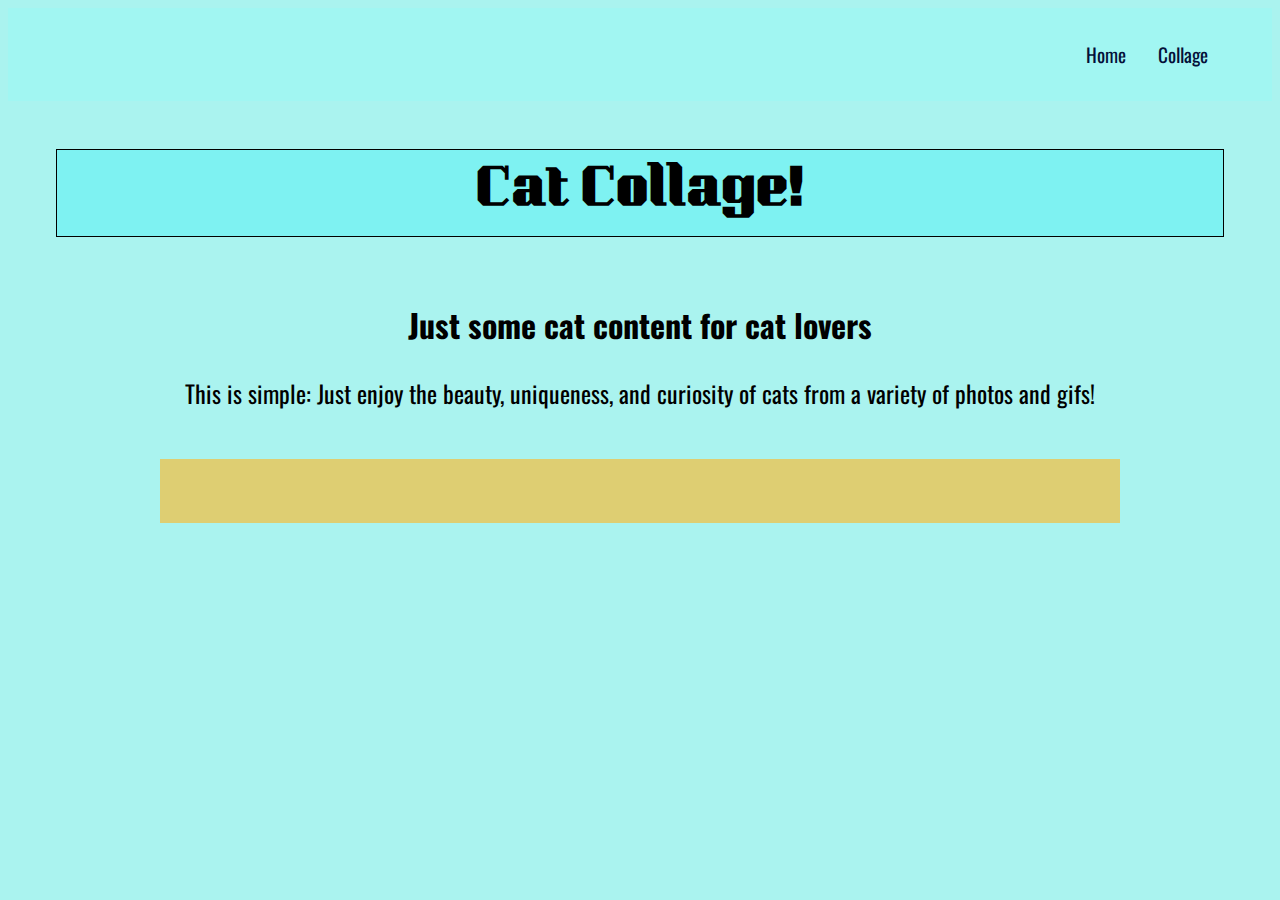
<file: collage.html>
<!DOCTYPE html>
<html lang="en">
<head>
    <meta charset="UTF-8">
    <meta name="viewport" content="width=device-width, initial-scale=1.0">
    <title>Cat Favorites Page</title>
    <link href="css/index.css" rel="stylesheet">
        <link rel="preconnect" href="https://fonts.googleapis.com">
        <link rel="preconnect" href="https://fonts.gstatic.com" crossorigin>
        <link href="https://fonts.googleapis.com/css2?family=42dot+Sans:wght@300..800&family=Atma:wght@300;400;500;600;700&family=Delius&family=Kumar+One&family=Oswald:wght@300&display=swap" rel="stylesheet">
</head>
<body>
    <nav id="navigation">
        <ul>
            <li><a href="index.html">Home</a></li>
            <li><a href="collage.html">Collage</a></li>
        </ul>
    </nav>

    <h1>Cat Collage!</h1>

    <h2 id="col-header-2">Just some cat content for cat lovers</h2>
    <p id="col-paragraph">This is simple: Just enjoy the beauty, uniqueness, and curiosity of cats from a variety of photos and gifs!</p>

    <section id="collage-section">
        <div id="col-div"></div>
    </section>

    <script src="js/collage.js"></script>
</body>
</html>
</file>
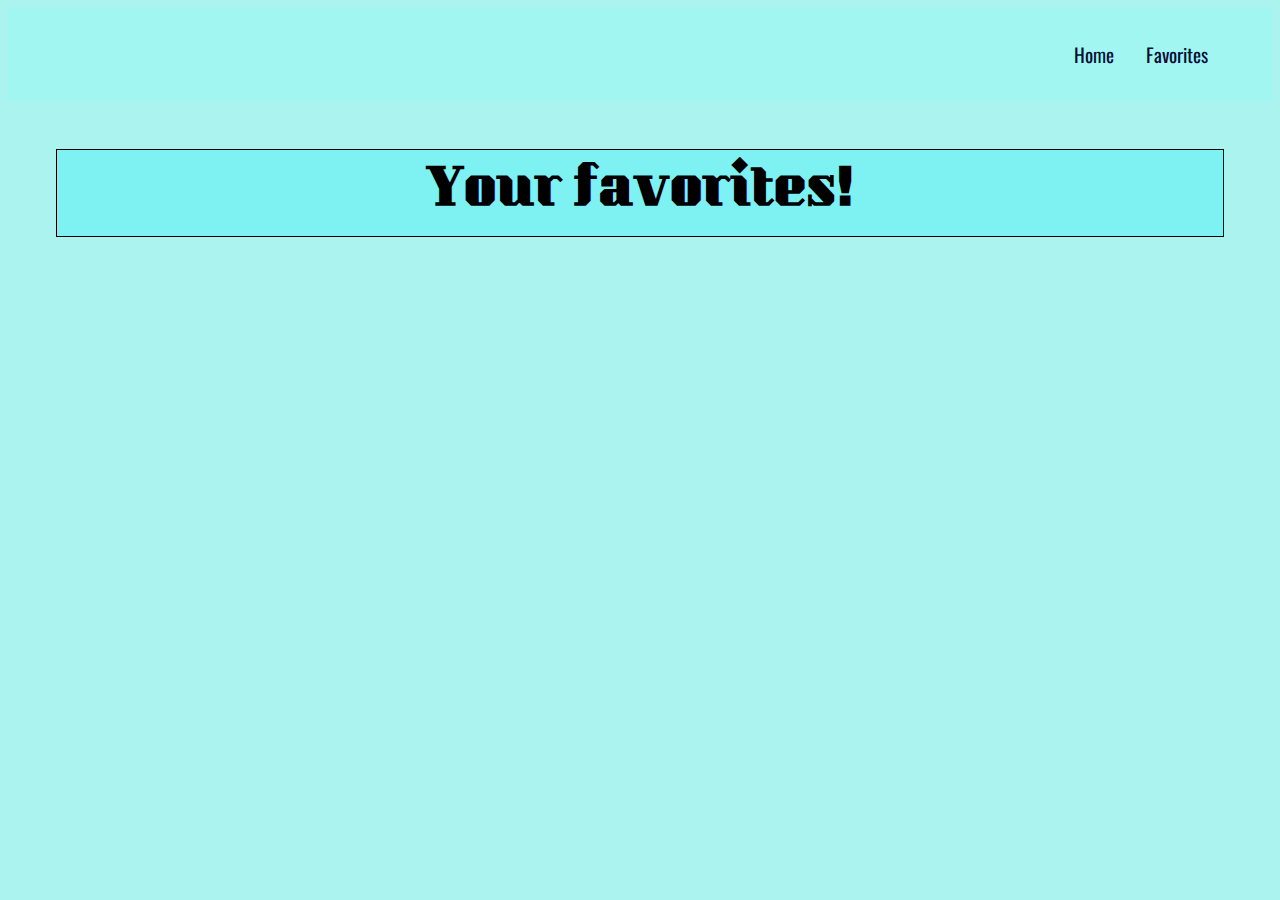
<file: favorite.html>
<!DOCTYPE html>
<html lang="en">
<head>
    <meta charset="UTF-8">
    <meta name="viewport" content="width=device-width, initial-scale=1.0">
    <title>Cat Favorites Page</title>
    <link href="css/index.css" rel="stylesheet">
        <link rel="preconnect" href="https://fonts.googleapis.com">
        <link rel="preconnect" href="https://fonts.gstatic.com" crossorigin>
        <link href="https://fonts.googleapis.com/css2?family=42dot+Sans:wght@300..800&family=Atma:wght@300;400;500;600;700&family=Delius&family=Kumar+One&family=Oswald:wght@300&display=swap" rel="stylesheet">
</head>
<body>
    <nav id="navigation">
        <ul>
            <li><a href="index.html">Home</a></li>
            <li><a href="favorite.html">Favorites</a></li>
        </ul>
    </nav>

    <h1>Your favorites!</h1>
    <script src="js/index.js"></script>
</body>
</html>
</file>
<file: css/index.css>
body {
    background-color: rgb(170, 243, 239);
    font-family: "Oswald", serif;
}

#navigation {
    position: sticky;
    top: 0;
    background-color: rgb(161, 246, 242);
    padding: 1em;
}

#navigation ul {
    list-style: none;
    display: flex;
    gap: 2em;
    justify-content: end;
    margin-right: 3em;
}

#navigation a {
    text-decoration: none;
    color: rgb(3, 16, 57);
    font-size: larger;
}

#navigation a:hover {
    color: rgb(215, 10, 71);
}

@media(max-width: 375px) {
    #navigation {
        padding: 0.5em;
    }
}

h1 {
    background-color: rgba(73, 241, 247, 0.445);
    border: solid 1px rgb(0, 0, 0);
    font-family: "Kumar One", serif;
    text-align: center;
    font-size: 3rem;
    margin: 1em;
    margin-bottom: 0;
}

#intro-p {
    font-size: 1.5em;
    text-align: center;
    font-weight: 400;
}

form {
    display: flex;
    justify-content: center;
    align-items: center;
    padding: 1em;
    margin-left: 5em;
    margin-right: 5em;
    gap: 1em;
}

input {
    display: flex;
    width: 100%;
    max-width: 40vw;
    height: 2em;
    padding-left: 1em;
    border: solid 1px black;
    border-radius: 1em;
}

@media(max-width: 375px) {
    input {
        width: 40vw;
    }
}
#search-button {
    width: 10em;
    height: 2em;
    border-radius: 1em;
    background-color: rgb(37, 196, 249);
}

#search-button:hover {
    background-color: rgb(115, 216, 249);
    box-shadow: 0px 0px 5px 0px rgba(0,0,0,0.7);
}

#breed-name {
    text-align: center;
    font-size: 3rem;
    margin-bottom: 0;
}
@media(max-width: 375px) {
    #breed-name {
        font-size: 2rem;
    }
}

#cat-profile {
    display: flex;
    flex-direction: row;
    gap: 5em;
    margin-top: 2em;
    justify-content: center;
}
@media(max-width: 375px) {
    #cat-profile {
        flex-direction: column;
        gap: 0;
    }
}
#cat-section {
    display: flex;
    flex-direction: column;
    align-items: center;
    gap: 1em;
    margin-bottom: 7em;
}
@media(max-width: 375px) {
    #cat-section {
        margin-bottom: 1em;
    }
}

#cat-image {
    display: flex;
    justify-content: center;
    width: 30vw;
    max-height: max-content;
}
@media(max-width: 375px) {
    #cat-image {
        width: 70vw;
    }
}

#behavior-section {
    margin-top: 1em;
    margin-bottom: 3em;
    display: flex;
    flex-direction: column;
    justify-content: center;
}
@media(max-width: 375px) {
    #behavior-section{margin-top: 0;}
}

#header-behavior {
    font-weight: 400;
    font-size: 1.5rem;
    margin-bottom: 0.25em;
}
@media(max-width: 375px) {
    #header-behavior {
        text-align: center;
        margin-top: 0;
    }
}

#breed-temp {
    font-family: "42dot Sans", serif;
    text-align: center;
    font-size: 1.5rem;
    margin-top: 0;
    font-weight: 300;
}
@media(max-width: 375px) {
    #breed-temp {
        font-size: 1rem;
        font-weight: 400;
    }
}

/* collage styling*/
#collage-section {
    display: flex;
    flex-wrap: wrap;
    gap: 1em;
    margin: auto;
    margin-top: 3em;
    margin-bottom: 3em;
    padding: 2em;
    justify-content: center;
    background-color: rgb(222, 206, 114);
    width: 70vw;
    
}
@media(max-width: 375px) {
    #collage-section {
       display: grid;
       grid-template-columns: repeat(auto-fit, minmax(100, 1fr));
       gap: 1em;
    }
}
@media(max-width: 375px) {
    #collage-section img {
        max-width: 5em;
        height: auto;
        border-radius: 2px;
    }
}
#col-header-2 {
    margin-top: 2em;
    text-align: center;
    font-size: 2em;
}

#col-paragraph {
    font-size: 1.5em;
    text-align: center;
}
</file>
